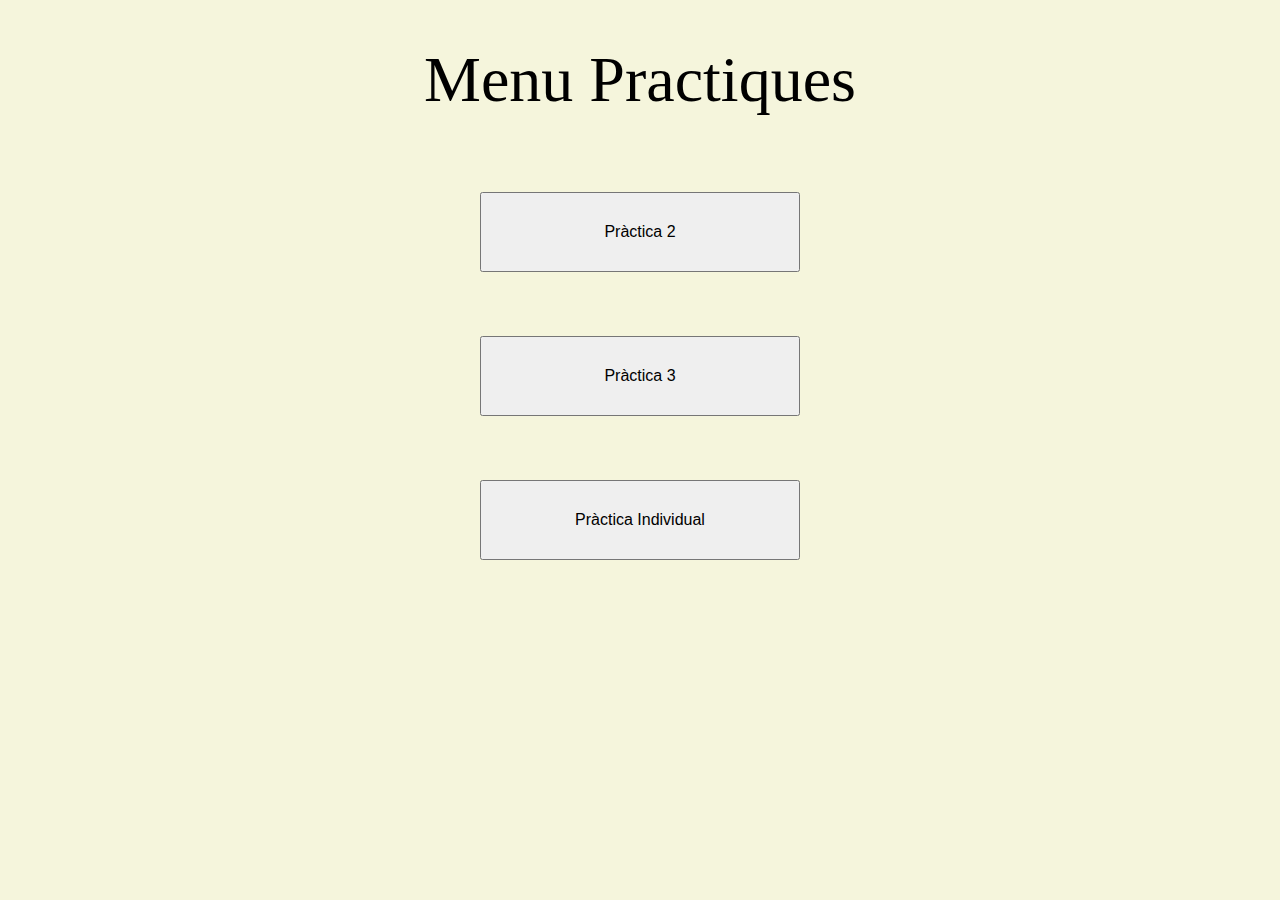
<file: index.html>
<!DOCTYPE html>
<html lang="en">
<head>
	<meta charset="UTF-8">
	<link rel="stylesheet" href="style.css">
	<script src="./pi_final/js/loader.js"></script>
	<script src="./pi_final/js/menu_controller.js"></script>
	<meta http-equiv="X-UA-Compatible" content="IE=edge">
	<meta name="viewport" content="width=device-width, initial-scale=1.0">
	<title>Menu Practiques</title>
</head>
<body>
	<p class="main-menu" id="title-menu">Menu Practiques</p>
	<div class="menu">
		<button class="menu-button" onclick="go_game2()"> Pràctica 2 </button>
		<button class="menu-button" onclick="go_game3()"> Pràctica 3 </button>
		<button class="menu-button" onclick="go_game4()"> Pràctica Individual </button>
	</div>
</body>
</html>
</file>
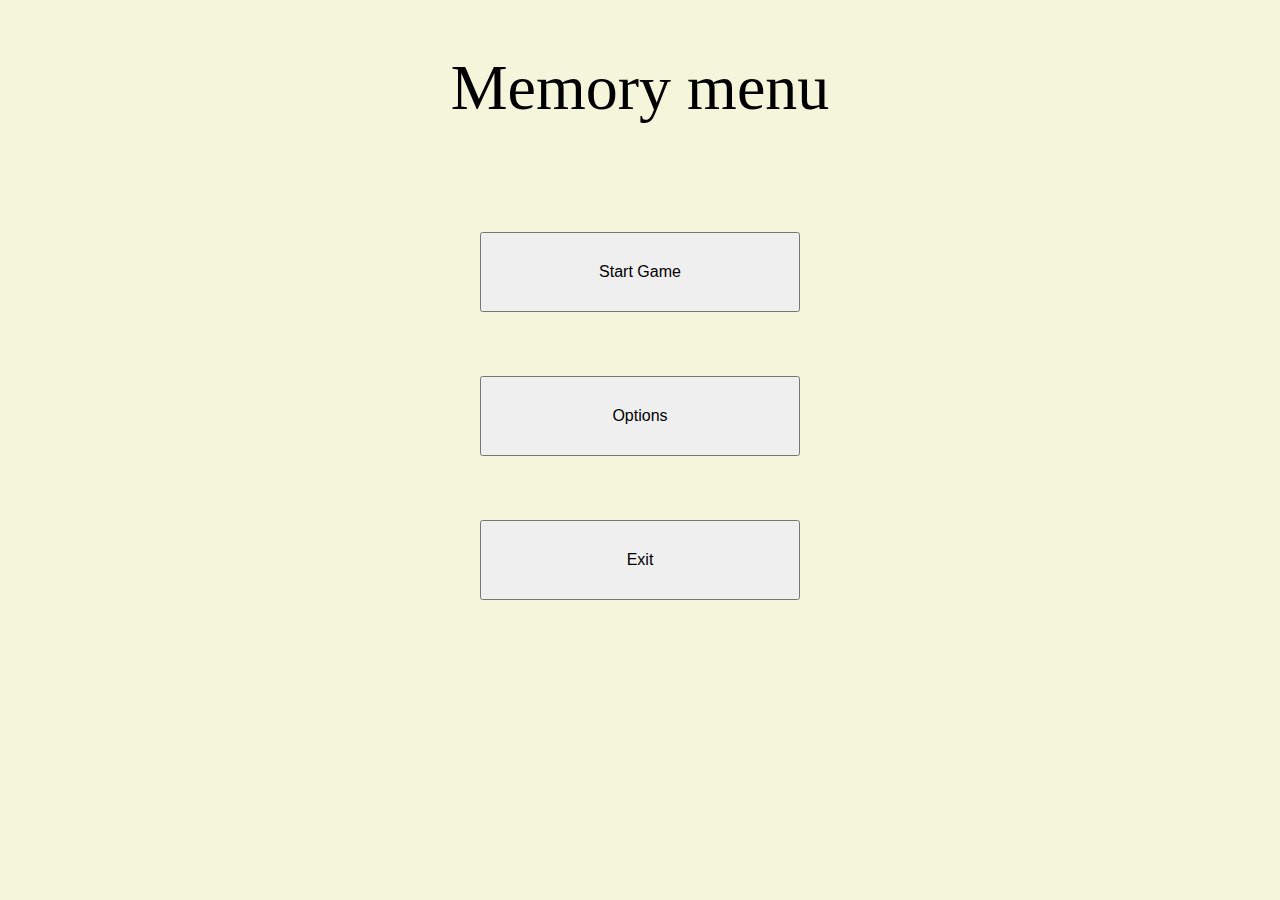
<file: pi_2/index.html>
<!DOCTYPE html> 
<html>
	<head>
		<link rel="stylesheet" href="../style.css">
		<script src="../index.js"></script>
		<script src="./js/game_info.js"></script>
		<script src="./js/menu_controller.js"></script>
		<title> My first game - Menu </title>
	</head>
	<body>
		<div class="menu">
		<p class="menu-object" id="title-menu">Memory menu</p>
		<button class="menu-button" onclick=start_game()> 
			Start Game 
		</button>
		<button class="menu-button" onclick=options()> 
			Options 
		</button>
		<button class="menu-button" onclick=Menu()> 
			Exit 
		</button>
	</div>
	</body>
</html>
</file>
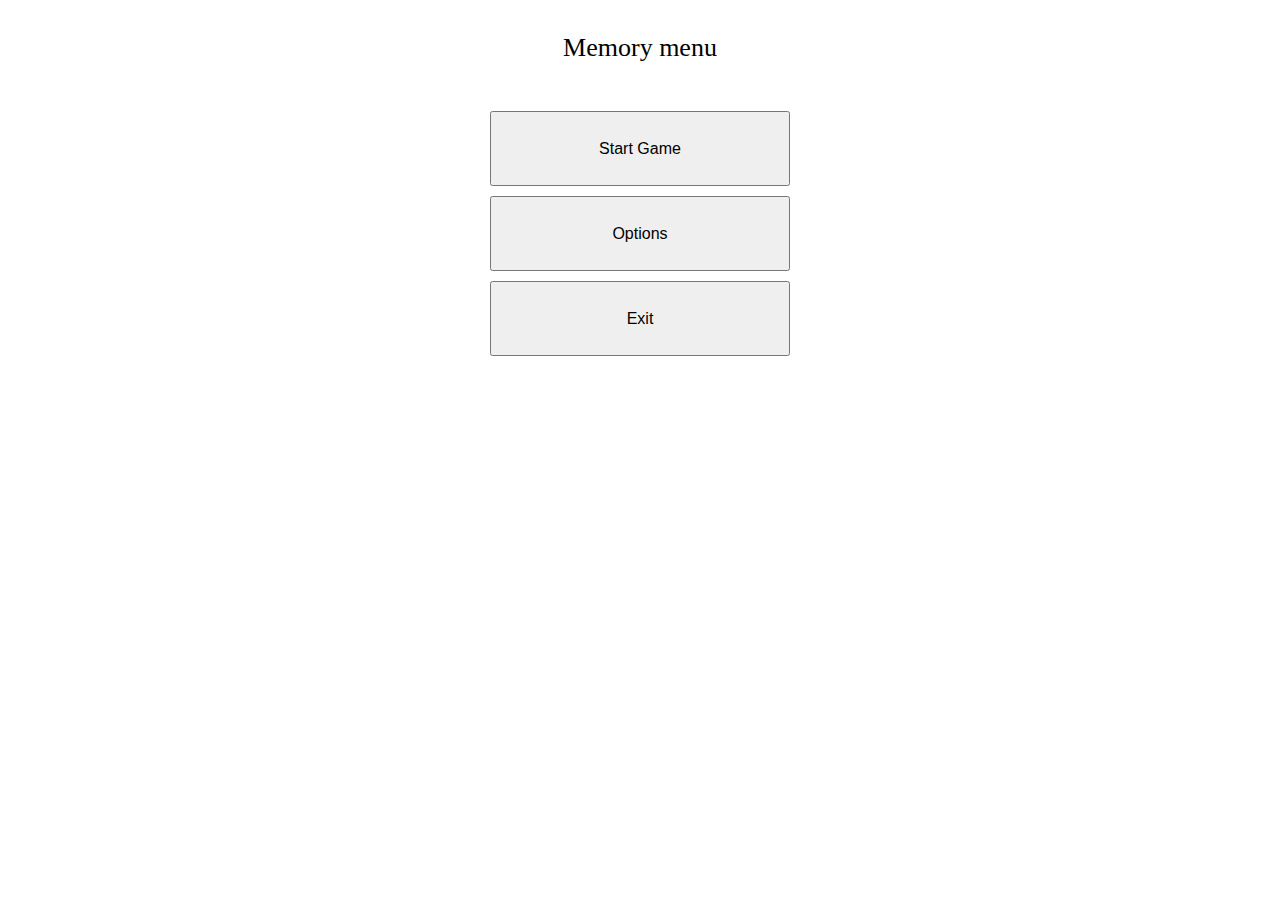
<file: pi_3/index.html>
<!DOCTYPE html> 
<html>
	<head>
		<link rel="stylesheet" href="./styles/main.css">
		<script src="./js/loader.js"></script>
		<script src="./js/game_info.js"></script>
		<script src="./js/menu_controller.js"></script>
		<title> My first game - Menu </title>
	</head>
	<body>
		<p class="menu-object" id="title">Memory menu</p>
		<button class="menu-object" onclick="start_game()"> 
			Start Game 
		</button>
		<button class="menu-object" onclick="options()"> 
			Options 
		</button>
		<button class="menu-object" onclick="exit()"> 
			Exit 
		</button>
	</body>
</html>
</file>
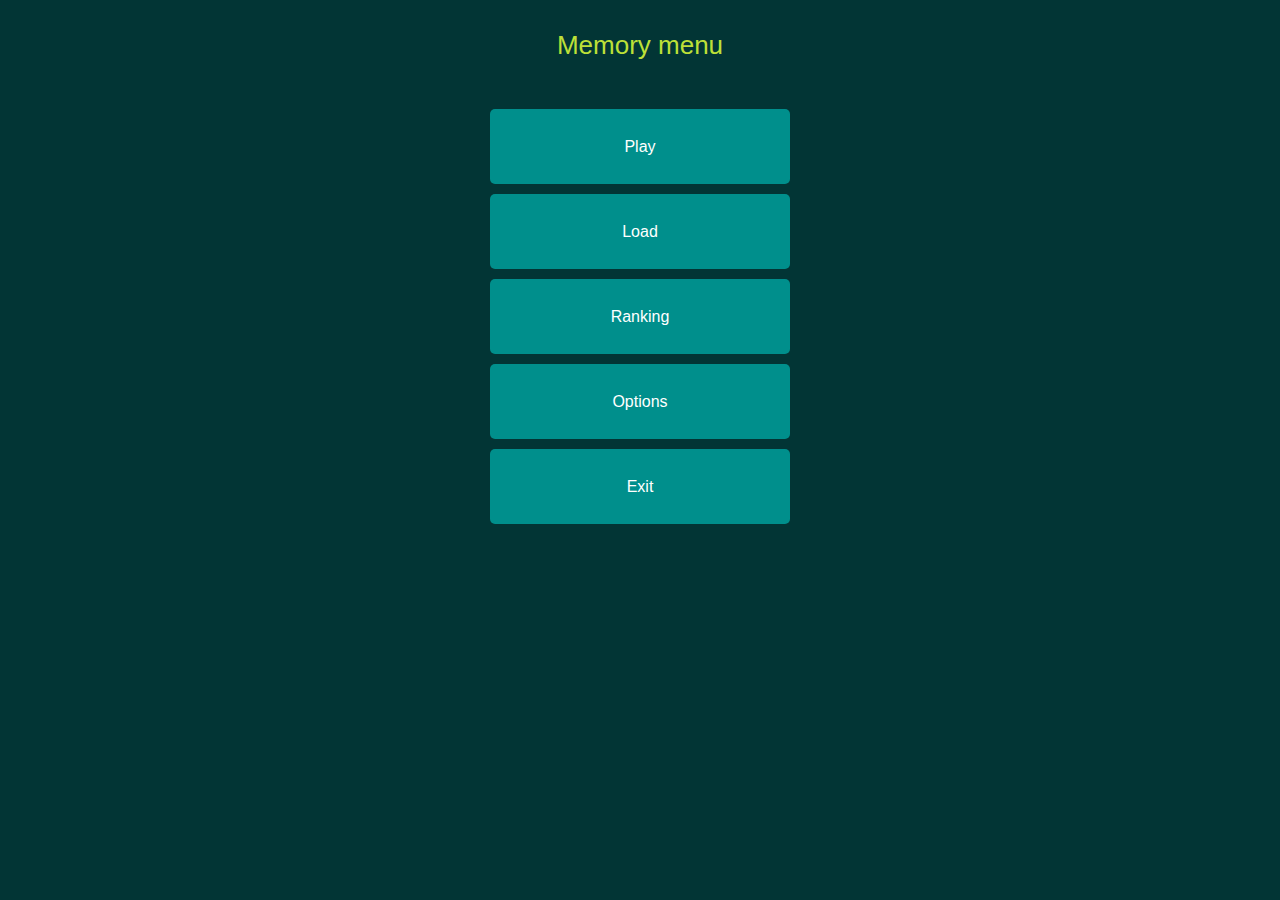
<file: pi_final/index.html>
<!DOCTYPE html> 
<html>
	<head>
		<link rel="stylesheet" href="./styles/main.css">
		<script src="./js/loader.js"></script>
		<script src="./js/menu_controller.js"></script>
		<title> My first game - Menu </title>
	</head>
	<body>
		<p class="menu-object" id="title">Memory menu</p>
		<button class="menu-object" onclick="go_menu_mode()"> 
			Play 
		</button>
		<button class="menu-object" onclick="load()"> 
			Load
		</button>
		<button class="menu-object" onclick="ranking()"> 
			Ranking
		</button>
		<button class="menu-object" onclick="options()"> 
			Options 
		</button>
		<button class="menu-object" onclick="exit()"> 
			Exit 
		</button>
	</body>
</html>
</file>
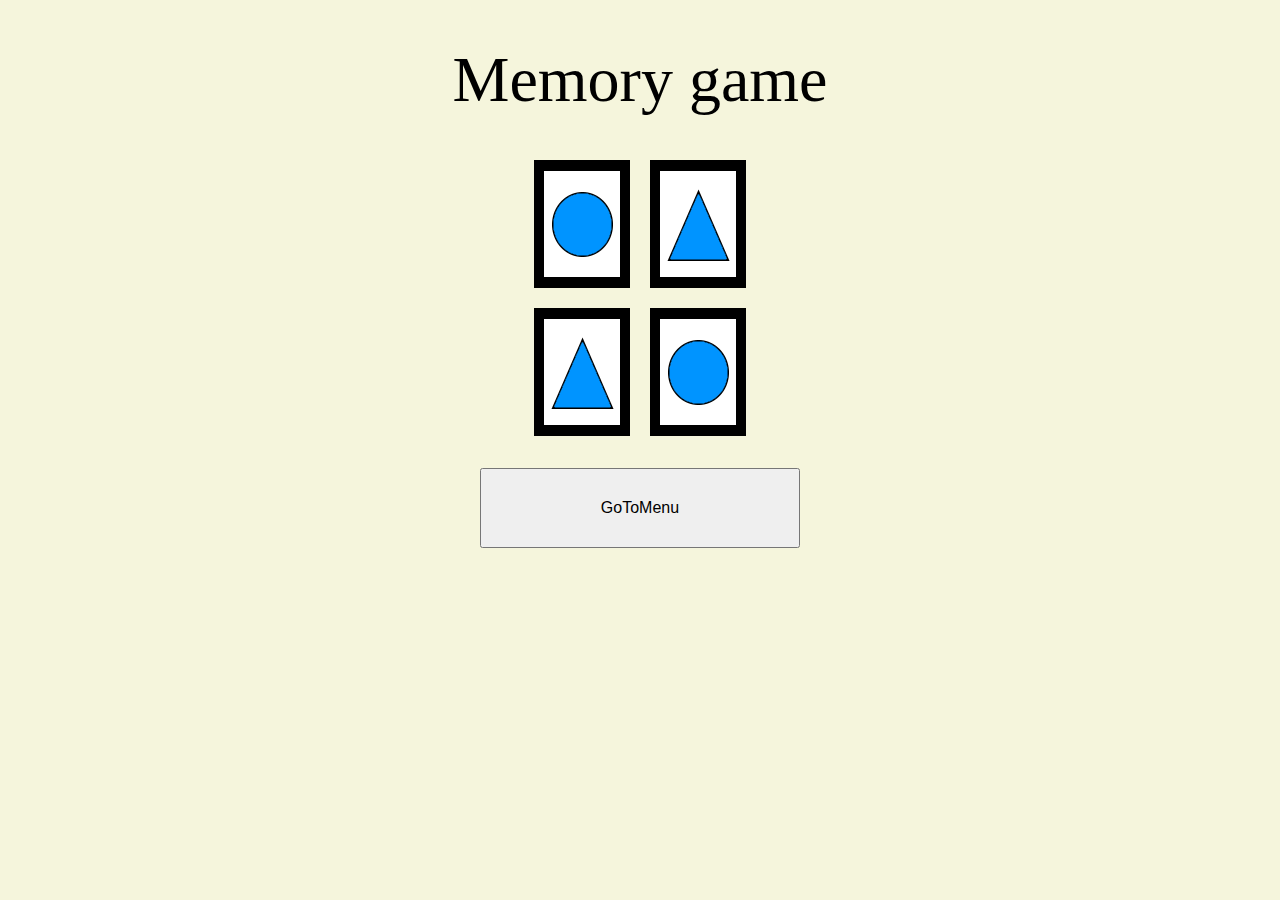
<file: pi_2/html/game.html>
<!DOCTYPE html> 
<html>
	<head>
		<link rel="stylesheet" href="../../style.css">
		<script src="../js/game_controller.js"></script>
		<script src="../../index.js"></script>
		<title> My first game - Game </title>
	</head>
	<body>
		<p class="menu-object" id="title-menu">Memory game</p>
		<div class="menu-img">
			<img src="../resources/cb.png" onclick="items[0].do_click()">
			<img src="../resources/tb.png" onclick="items[1].do_click()">
			<img src="../resources/tb.png" onclick="items[2].do_click()">
			<img src="../resources/cb.png" onclick="items[3].do_click()">
		</div>
		<div class="menu">
			<button class="menu-button" onclick="Menu()"> 
				GoToMenu 
			</button>
		</div>
	</body>
</html>
</file>
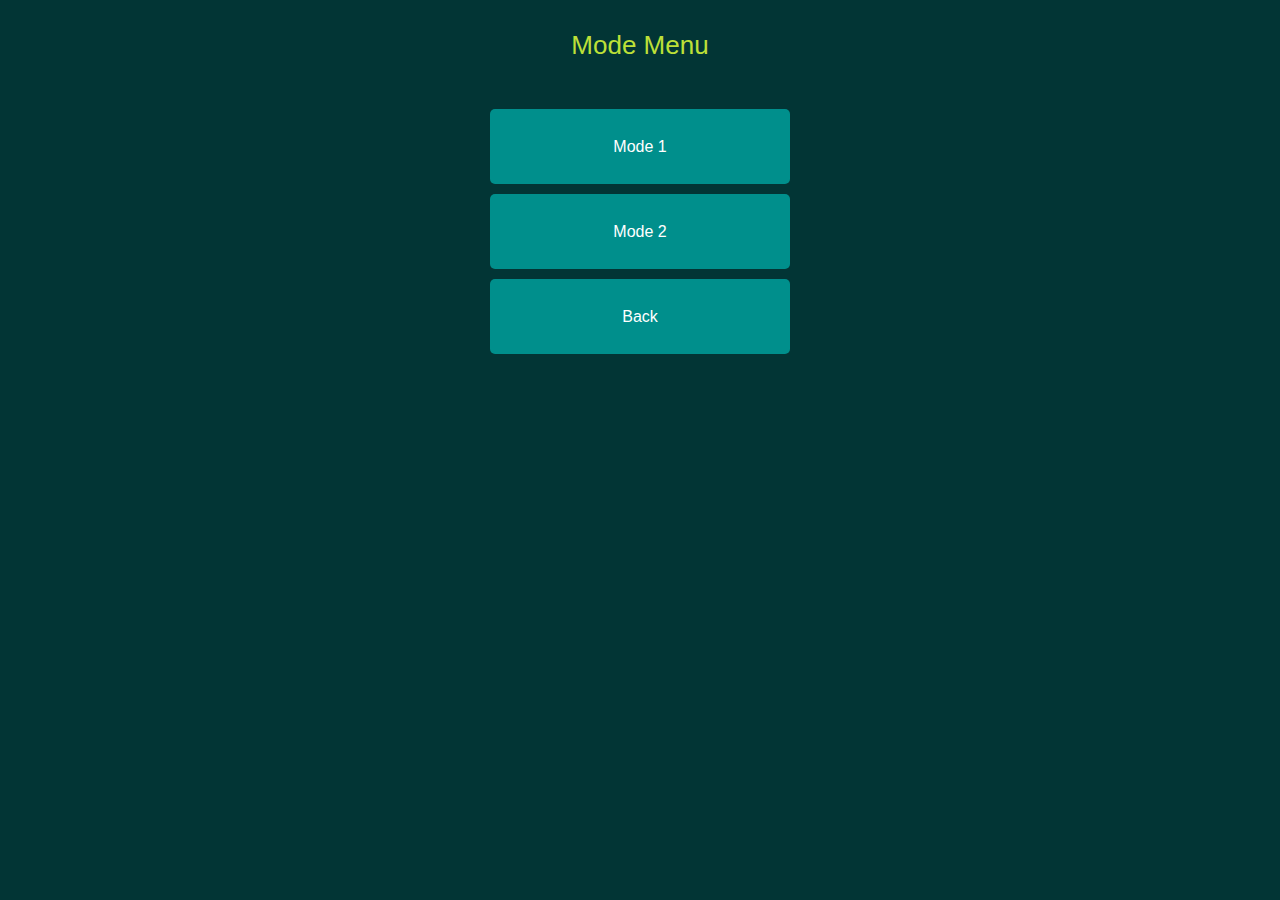
<file: pi_final/html/menu_modes.html>
<!DOCTYPE html>
<html lang="en">
<head>
    <meta charset="UTF-8">
    <meta http-equiv="X-UA-Compatible" content="IE=edge">
    <meta name="viewport" content="width=device-width, initial-scale=1.0">
    <link rel="stylesheet" href="../styles/main.css">
    <script src="../js/loader.js"></script>
	<script src="../js/menu_controller.js"></script>
    <title>Modes</title>
</head>
<body>
    <p class="menu-object" id="title">Mode Menu</p>
    <button class="menu-object" onclick="go_mode1()"> 
        Mode 1 
    </button>
    <button class="menu-object" onclick="go_mode2()"> 
        Mode 2 
    </button>
    <button class="menu-object" onclick="exit()"> 
        Back 
    </button>
</body>
</html>
</file>
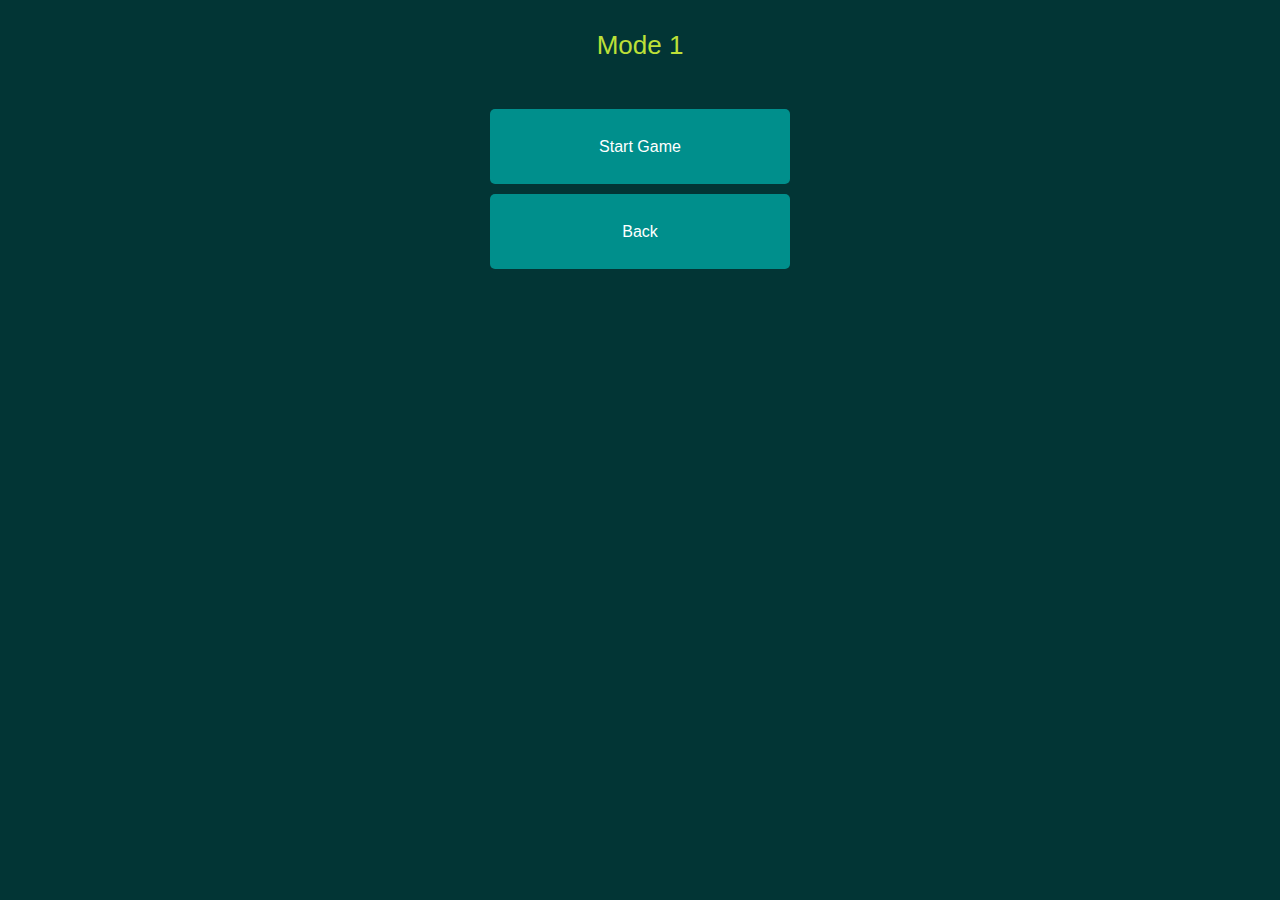
<file: pi_final/html/mode1.html>
<!DOCTYPE html>
<html lang="en">
<head>
    <meta charset="UTF-8">
    <meta http-equiv="X-UA-Compatible" content="IE=edge">
    <meta name="viewport" content="width=device-width, initial-scale=1.0">
    <link rel="stylesheet" href="../styles/main.css">
    <script src="../js/loader.js"></script>
    <script src="../js/menu_controller.js"></script>
    <title>Mode 1</title>
</head>
<body>
    <p class="menu-object" id="title">Mode 1</p>
    <button class="menu-object" onclick="start_game()"> 
        Start Game 
    </button>
    <button class="menu-object" onclick="exit_menu_mode()"> 
        Back
    </button>
</body>
</html>
</file>
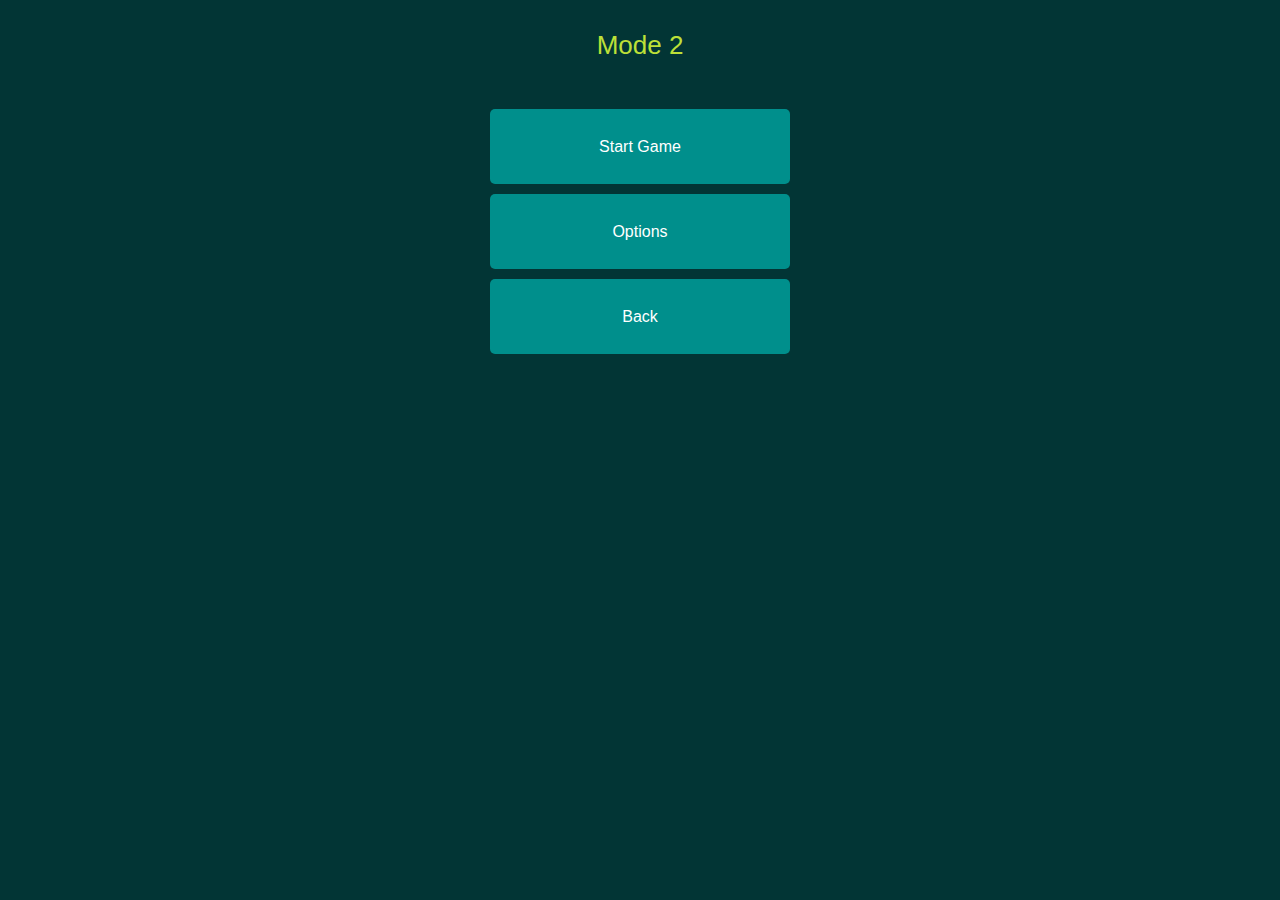
<file: pi_final/html/mode2.html>
<!DOCTYPE html>
<html lang="en">
<head>
    <meta charset="UTF-8">
    <meta http-equiv="X-UA-Compatible" content="IE=edge">
    <meta name="viewport" content="width=device-width, initial-scale=1.0">
    <link rel="stylesheet" href="../styles/main.css">
    <script src="../js/loader.js"></script>
    <script src="../js/menu_controller.js"></script>
    <title>Mode 2</title>
</head>
<body>
    <p class="menu-object" id="title">Mode 2</p>
    <button class="menu-object" onclick="start_game2()"> 
        Start Game 
    </button>

    <button class="menu-object" onclick="options2()"> 
        Options 
    </button>

    <button class="menu-object" onclick="exit_menu_mode ()"> 
        Back
    </button>
</body>
</html>
</file>
<file: style.css>
body {
    background-color: beige;
}

#title-menu {
    text-align: center;
    font-size: 4rem;
    line-height: 2rem;
}

.menu {
    display: grid;
    align-items: center;
    justify-content: center;
    gap: 2rem;
}

.menu-button {
    margin-top: 2rem;
    margin-left: auto;
    margin-right: auto;
    width: 20rem;
    height: 5rem;
    font-size: 1rem;
}

.menu-img {
    display: grid;
    justify-content: center;
    grid-template-columns: repeat(2, 0.01fr);
    gap: 20px;
}
</file>
<file: pi_3/styles/main.css>
input[type=number]{
	height: 3rem;
    font-size: 1.3rem;
    font-weight: bold;
    width: 3rem;
    text-align: center;
}

#title{
	font-size: 26px;
	line-height: 75px;
}

.menu-object{
	display:block;
	margin-left: auto;
	margin-right: auto;
	width: 300px;
	height: 75px;
	font-size: 16px;
	margin-top: 10px;
}

p{
	text-align: center;
}

button.menu-object:active{
	font-size: 18px;
	width: 275px;
	height: 70px;
}

button.menu-object:hover:not(:active){
	font-size: 22px;
	width: 325px;
	height: 85px;
}
</file>
<file: pi_final/styles/main.css>
input[type=number]{
	height: 3rem;
    font-size: 1.3rem;
    font-weight: bold;
    width: 3rem;
    text-align: center;
}

#title{
	font-size: 26px;
	line-height: 75px;
	text-align: center;
}

p{
	text-align: center;
	color: #BDE038;
	font-family: 'Roboto', sans-serif;
}

p.menu-object{
	width: 300px;
	height: 75px;
	font-size: 16px;
	margin-top: 0px;
}

.menu-object{
	display:block;
	margin-left: auto;
	margin-right: auto;
	width: 300px;
	height: 75px;
	font-size: 16px;
	margin-top: 10px;
}

button.menu-object:active{
	font-size: 18px;
	width: 275px;
	height: 70px;
}

button.menu-object:hover:not(:active){
	font-size: 22px;
	width: 325px;
	height: 85px;
	background-color: #015958;
}

button.return-object:active{
	font-size: 18px;
	width: 275px;
	height: 70px;
}

button.return-object:hover:not(:active){
	font-size: 22px;
	width: 325px;
	height: 85px;
	background-color: #015958;
}

body {
	background-color:#023535;
}

#game_area {
	position: absolute;
	top: 50%;
	left: 50%;
	transform: translate(-50%, -70%);
}

.return-object{
	position: fixed;
	left: 50%;
	bottom: 20%;
	transform: translateX(-50%);
	width: 300px;
	height: 75px;
	font-size: 16px;
	margin-top: 10px;
}  
  
  button {
	padding: 10px 20px;
	margin: 10px;
	font-size: 16px;
	border: none;
	border-radius: 5px;
	background-color: #008F8C;
	color: #fff;
	cursor: pointer;
	transition: background-color 0.3s ease;
  }
</file>
